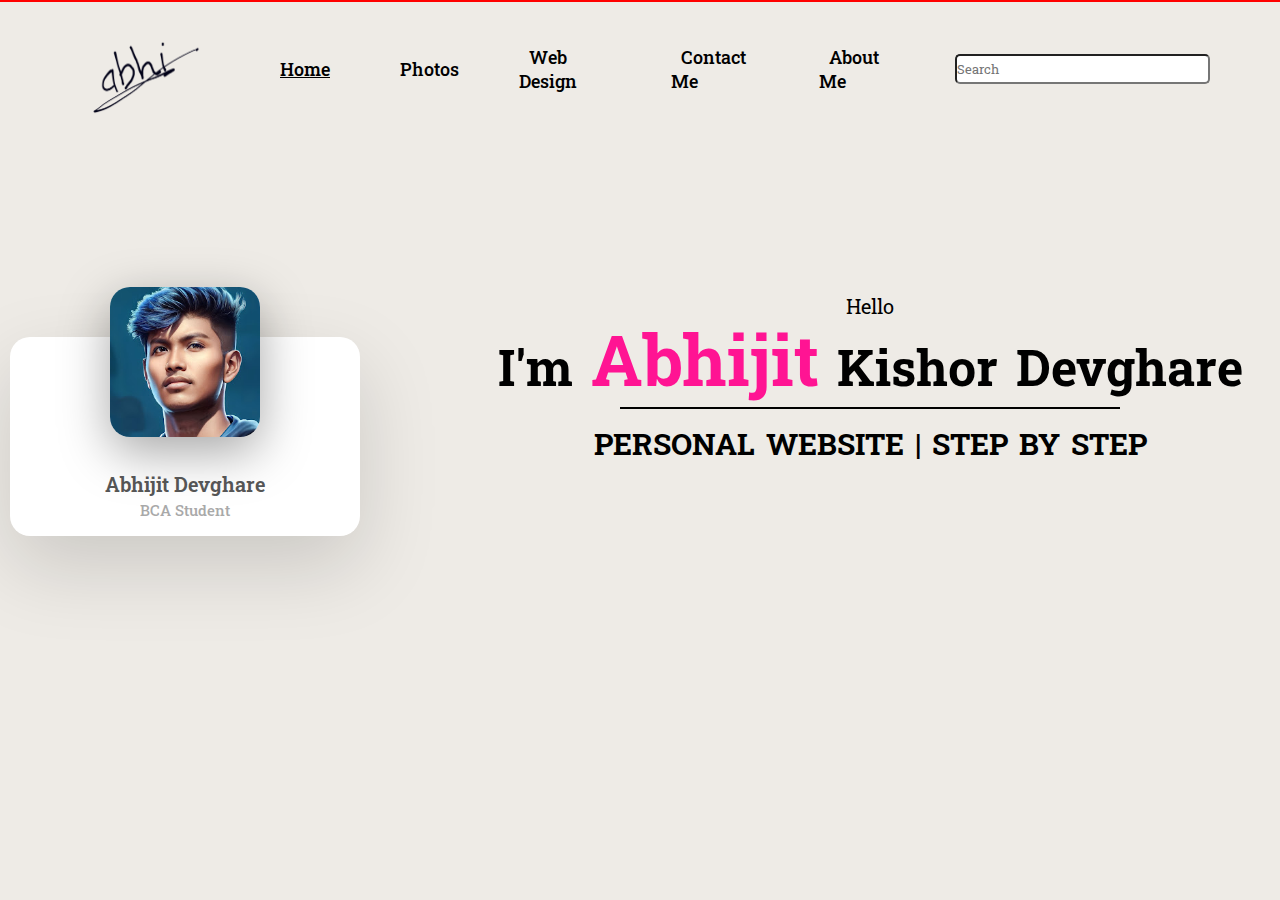
<file: index.html>
<!DOCTYPE html>
<html lang="en">
<head>
    <meta charset="UTF-8">
    <meta http-equiv="X-UA-Compatible" content="IE=edge">
    <meta name="viewport" content="width=device-width, initial-scale=1.0">
    <title>Bio</title>
    <link rel="stylesheet" href="card.css">
    <link rel="stylesheet" href="style.css">
    

    
    <link rel="preconnect" href="https://fonts.googleapis.com">
<link rel="preconnect" href="https://fonts.gstatic.com" crossorigin>
<link href="https://fonts.googleapis.com/css2?family=Open+Sans:wght@600&family=Poppins:ital,wght@0,500;1,700&family=Roboto+Slab:wght@500&display=swap" rel="stylesheet">


</head>
<body>

    <div class="progress-bar"></div>
        
        <!-- Menu Bar -->
        <nav class="header">
            
            <div>
                <img src="./images/pngSignature.png" alt="sign">
            </div>
            
            <ul>
                <li><a href="index.html" ><u>Home </u></a></li>
                <li><a href="./photos/photosPage.html">Photos</a></li>
                <li><a href="./webdesign/webdesign.html">Web Design</a></li>
                <li><a href="./contact/contact.html">Contact Me</a></li>
                <li><a href="./about/about.html">About Me</a></li>
                <input type="search" placeholder="Search" class="search">
            </ul>

    </nav>
        <!-- Hero-section -->



<div class="Home-Hero-section">
        
 <!-- Card -->
 <section class="card">
    
    <div class="imgBx">
        <img src="./images/fav.jpg" alt="Abhijit Devghare">
    </div>

    <div class="content">

        <div class="details">


            <h2>
                Abhijit Devghare<br><span>BCA Student</span>
            </h2>
    
            <div class="data">
                <h3>342<br><span>Posts</span></h3>
                <h3>120k<br><span>Followers</span></h3>
                <h3>285<br><span>Following</span></h3>
            </div>

            <div class="actionBtn">
                <button id="followButton">Follow</button>
                <button id="messageButton">Message</button>
            </div>
        </div>
    </div>

  </section>

   <!-- Right hero Section -->
   <section id="Right-Hero-Section">

    <p>Hello</p>
    <h1>I'm  <span id="name">Abhijit</span> Kishor Devghare</h1>
    <div id="line"></div>
    <h2>PERSONAL WEBSITE | STEP BY STEP</h2>
  
 
   </section>


</div>


       




<script>

let followButton=document.getElementById("followButton");

followButton.addEventListener('click',()=>{

    if(followButton.innerText=="Follow")
    {
        followButton.innerText="Following";
    }
    else
    {
        followButton.innerText="Follow"
    }
    
})


let messageButton=document.getElementById("messageButton")

messageButton.addEventListener('click',()=>{

    if(followButton.innerText=="Following")
    {
        window.location.href="./contact/contact.html";
    }
    else
    {
        alert("Please Follow TO Message The Person")
    }

    
   
})
</script>

</body>
</html>
</file>
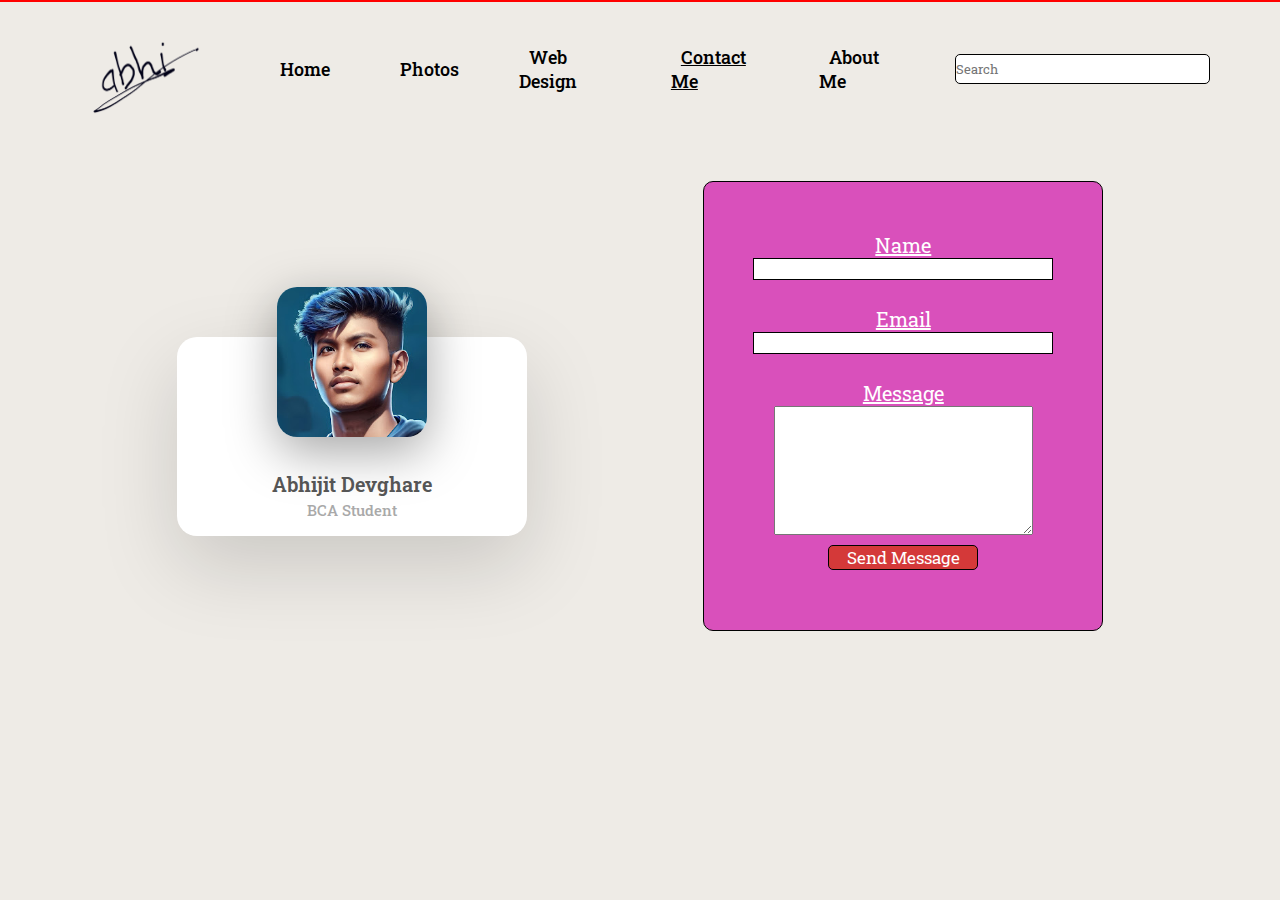
<file: contact/contact.html>
<!DOCTYPE html>
<html lang="en">
<head>
    <meta charset="UTF-8">
    <meta http-equiv="X-UA-Compatible" content="IE=edge">
    <meta name="viewport" content="width=device-width, initial-scale=1.0">
    <title>Document</title>
</head>


<link rel="stylesheet" href="contact.css">

<link rel="stylesheet" href="../card.css">

<link rel="preconnect" href="https://fonts.googleapis.com">
<link rel="preconnect" href="https://fonts.gstatic.com" crossorigin>
<link href="https://fonts.googleapis.com/css2?family=Open+Sans:wght@600&family=Poppins:ital,wght@0,500;1,700&family=Roboto+Slab:wght@500&display=swap" rel="stylesheet">


<style>


</style>

<body>
    
    <div class="progress-bar"></div>
        
    <!-- Menu Bar -->
    <nav class="header">
        
        <div>
            <img src="../images/pngSignature.png" alt="sign">
        </div>
        
        <ul>
            <li><a href="../index.html" >Home</a></li>
            <li><a href="../photos/photosPage.html">Photos</a></li>
            <li><a href="../webdesign/webdesign.html">Web Design</a></li>
            <li><a href="../contact/contact.html"><u>Contact Me</u></a></li>
            <li><a href="../about/about.html">About Me</a></li>
            <input type="search" placeholder="Search" class="search">
        </ul>

</nav>


        <main id="contactSec">

             <!-- Card -->
 <section class="card">
    
    <div class="imgBx">
        <img src="../images/fav.jpg" alt="Abhijit Devghare">
    </div>

    <div class="content">

        <div class="details">


            <h2>
                Abhijit Devghare<br><span>BCA Student</span>
            </h2>
    
            <div class="data">
                <h3>342<br><span>Posts</span></h3>
                <h3>120k<br><span>Followers</span></h3>
                <h3>285<br><span>Following</span></h3>
            </div>

            <div class="actionBtn">
                <button id="followButton" style=" background: white;  border: 1px solid #999;
                color: #999;;">Following</button>
                <button id="messageButton" style=" background: #467dec; color: white;">Message</button>
            </div>
        </div>
    </div>

  </section>
        <div id="messageSection">

            <label for="">Name</label>
            <input type="text">
            <br>
            <label for="">Email</label>
            <input type="text" name="" id="">
            <br>
            <label for="">Message</label>
            <textarea name="" id="" cols="30" rows="10"></textarea>
            <input type="submit" id="sendMessage" value="Send Message">
        </div>


        </main>
</body>
</html>
</file>
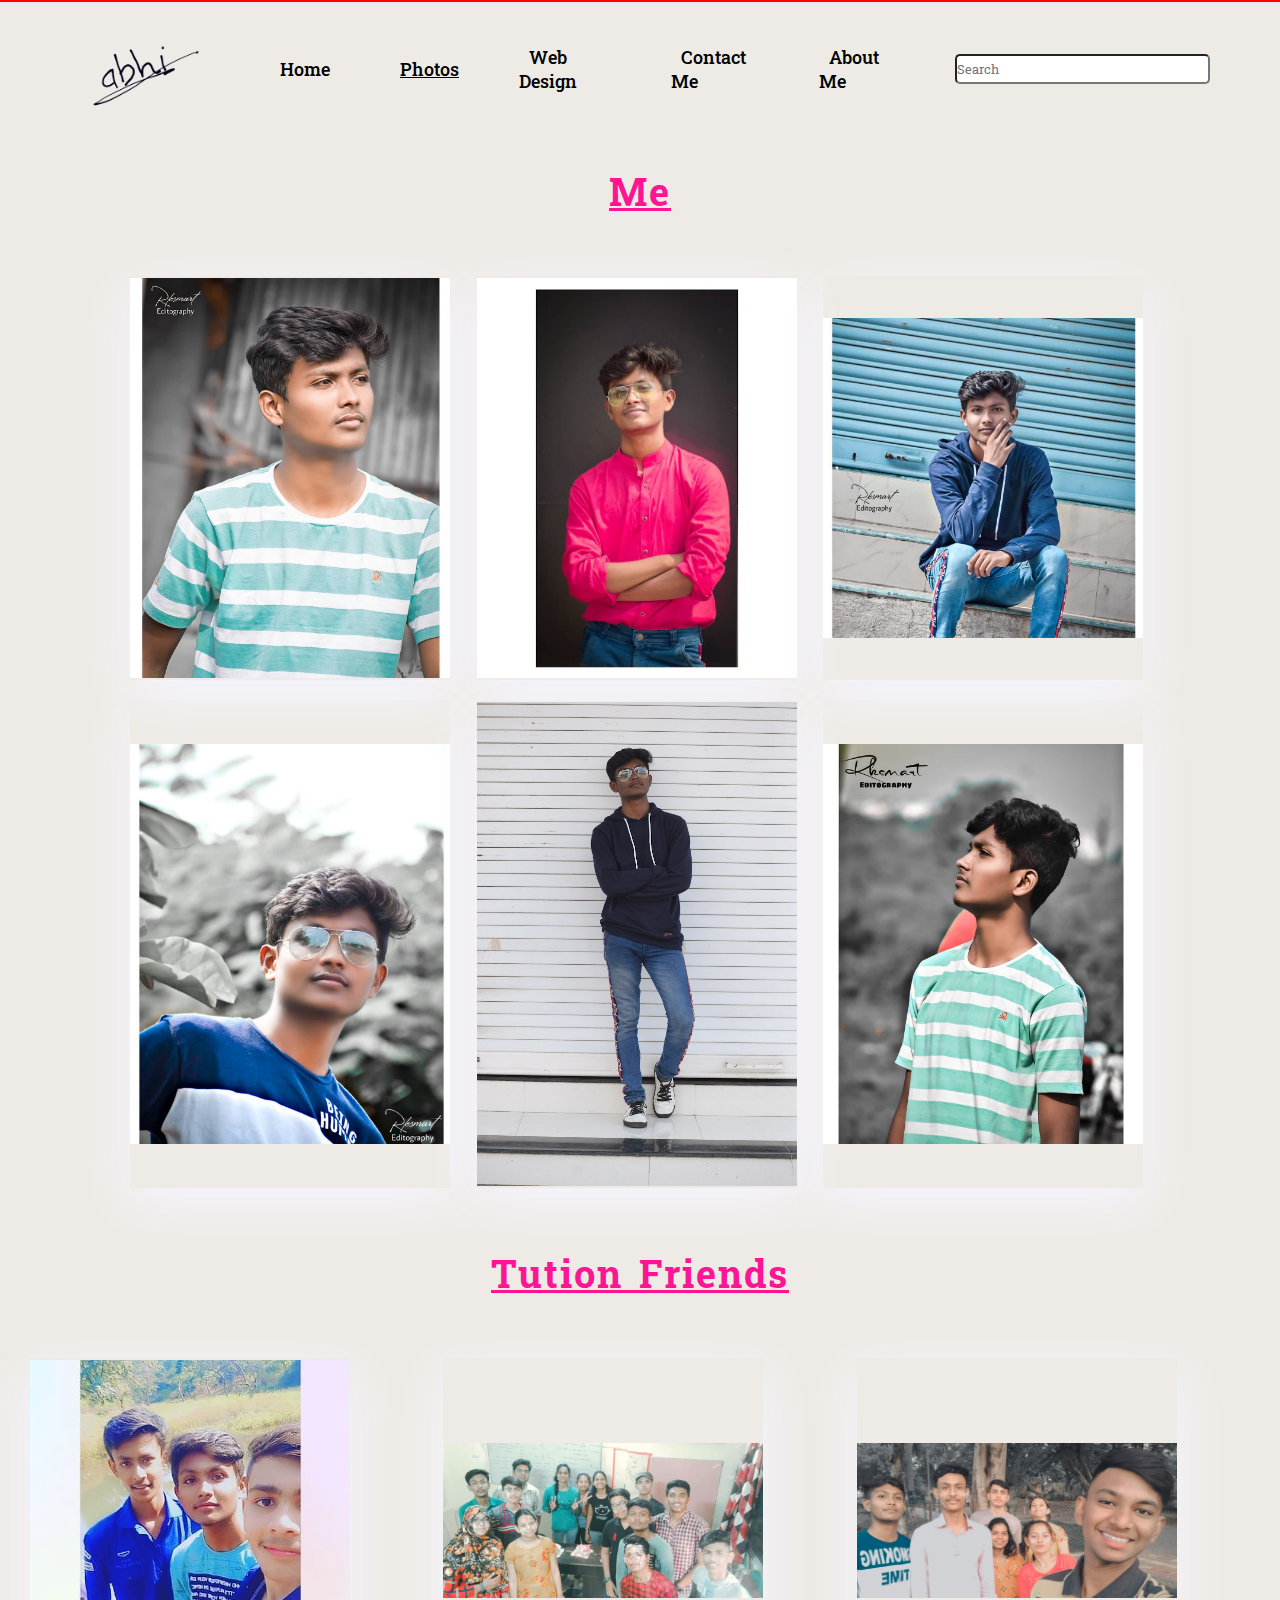
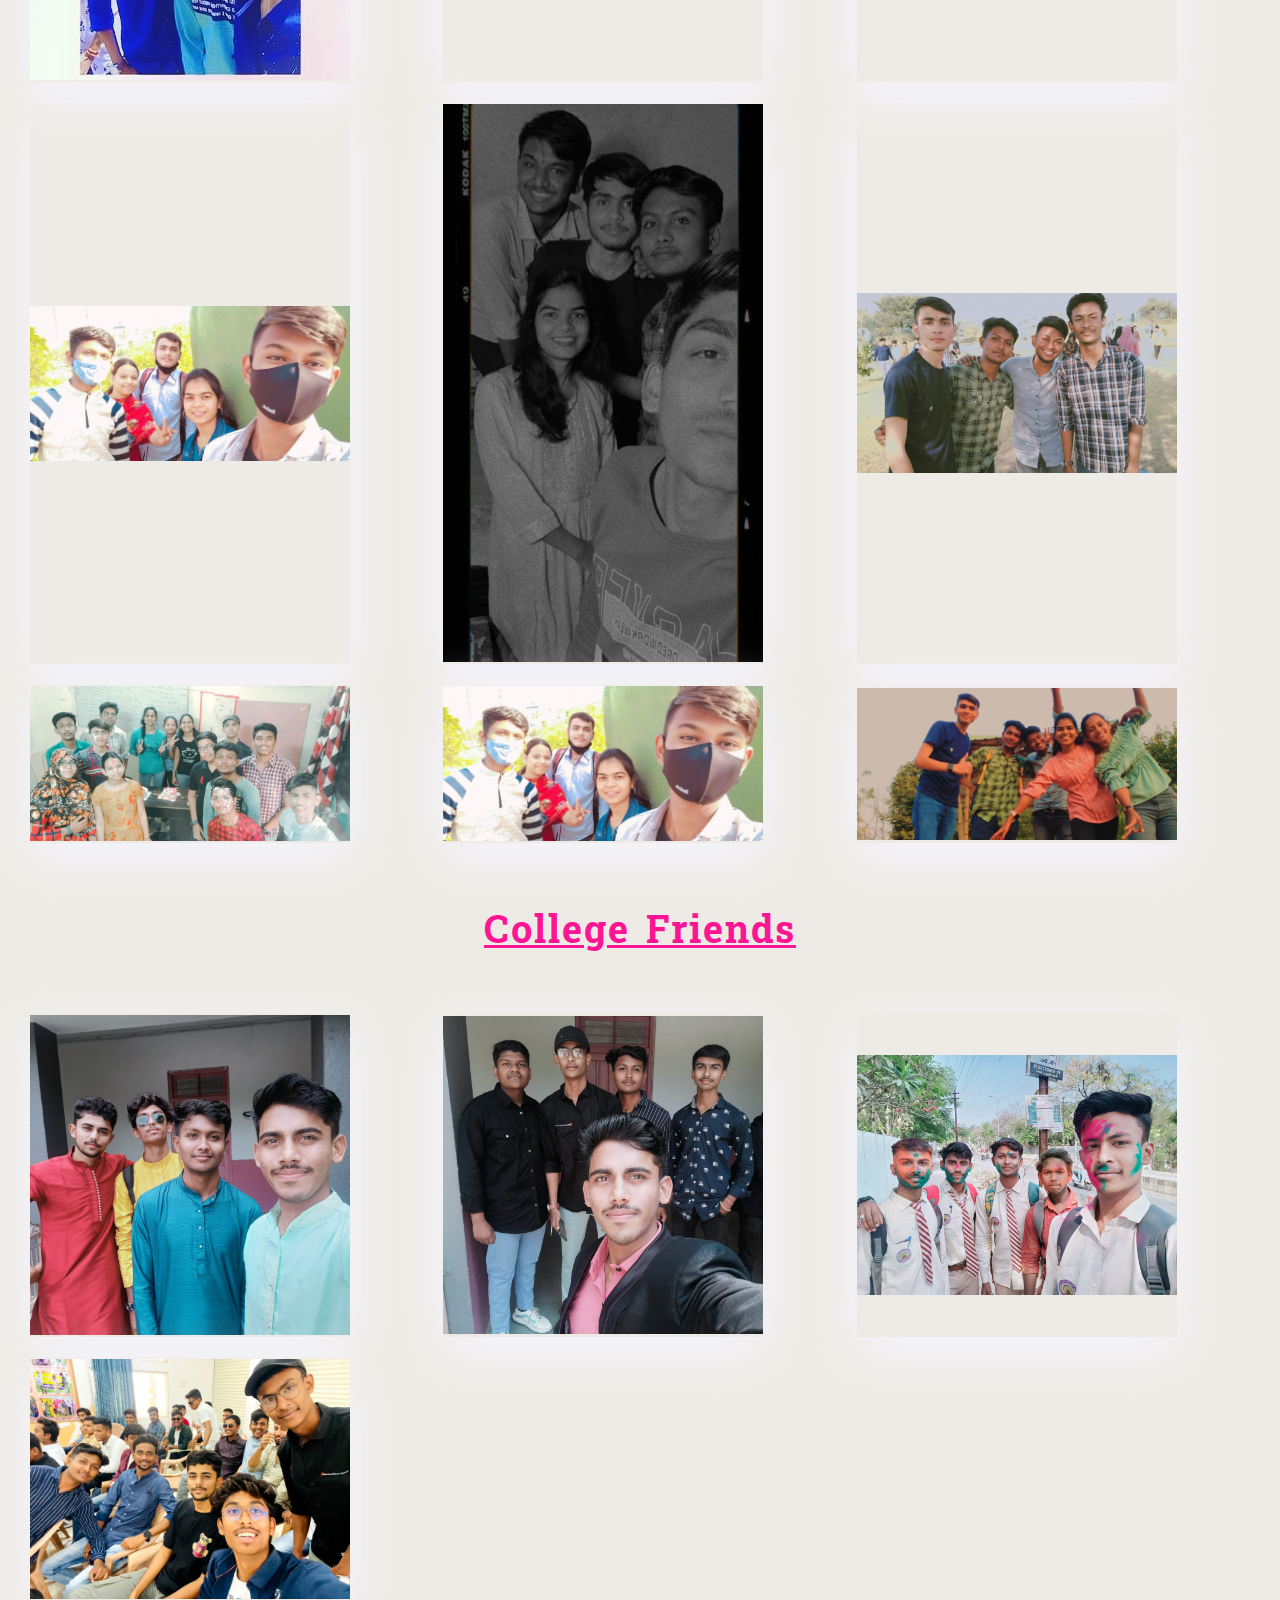
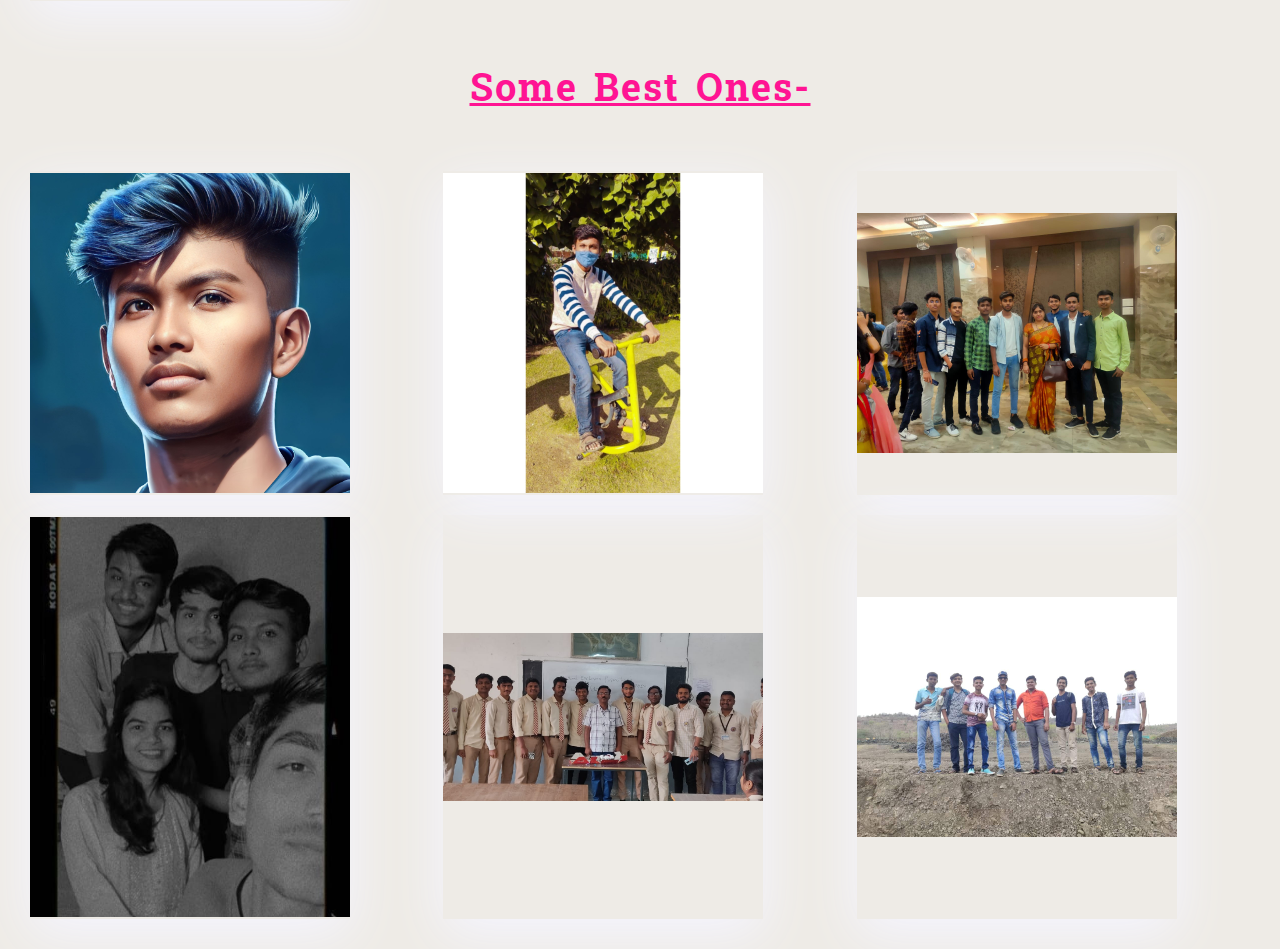
<file: photos/photosPage.html>
<!DOCTYPE html>
<html lang="en">
<head>
    <meta charset="UTF-8">
    <meta http-equiv="X-UA-Compatible" content="IE=edge">
    <meta name="viewport" content="width=device-width, initial-scale=1.0">
    <title>Photos Page</title>

    <link rel="stylesheet" href="photoPage.css">
    <link rel="preconnect" href="https://fonts.googleapis.com">
    <link rel="preconnect" href="https://fonts.gstatic.com" crossorigin>
    <link href="https://fonts.googleapis.com/css2?family=Open+Sans:wght@600&family=Poppins:ital,wght@0,500;1,700&family=Roboto+Slab:wght@500&display=swap" rel="stylesheet">
    
    

</head>

<body>
    <div class="progress-bar"></div>
        
    <!-- Menu Bar -->
    <nav class="header">
        
        <div>
            <img src="../images/pngSignature.png" alt="sign">
        </div>
        
        <ul>
            <li><a href="../index.html" >Home </a></li>
            <li><a href="../photos/photosPage.html"><u>Photos</u></a></li>
            <li><a href="../webdesign/webdesign.html">Web Design</a></li>
            <li><a href="../contact/contact.html">Contact Me</a></li>
            <li><a href="../about/about.html">About Me</a></li>
            <input type="search" placeholder="Search" class="search">
        </ul>

</nav>
    
  <div class="main">
    
  

    <H2 class="PhotosFont">Me</H2>
    <section class="gridBox">
 
       
        <div class="box">
    
            <img src="../images/Abhi1.jpg" alt="" class="image">
        
        </div>
        
        
        <div class="box">
        
            <img src="../images/Abhi6.jpg" alt="" class="image">
        
        </div>
        
        <div class="box">
            <img src="../images/Abhi4.jpg" alt="" class="image">
        </div>
        
        
        <div class="box">
        
            <img src="../images/Abhi5.jpg" alt="" class="image">
        
        </div>

        <div class="box">
        
            <img src="../images/Abhi7.jpg" alt="" class="image">
        
        </div>

        <div class="box">
        
            <img src="../images/Abhi3.jpg" alt="" class="image">
        
        </div>
     
    
    </section>


    <h2 class="PhotosFont">
        Tution Friends
    </h2>

   </div>
    <section class="gridBox">
 
       
        <div class="box">
    
            <img src="../images/Best1.jpg" alt="">
        
        </div>
        
        <div class="box">
        
            <img src="../images/Best2.jpg" alt="">
        </div>
        
        <div class="box">
        
            <img src="../images/Best3.jpg" alt="">
        
        </div>
        
        <div class="box">
        
            <img src="../images/Best4.jpg" alt="">
        
        </div>
        
        <div class="box">
            <img src="../images/Best5.jpg" alt="">
        </div>
        
        <div class="box">
        
            <img src="../images/Best6.jpg" alt="">
        
        </div>

  

        <div class="box">
            <img src="../images/Best2.jpg" alt="">
        
        </div>


        <div class="box">
            <img src="../images/Best4.jpg" alt="">        
        </div>

        <div class="box">
        
            <img src="../images/Best10.jpg" alt="">        
        </div>
    
    </section>



    <h2 class="PhotosFont">College Friends</h2>

    <section class="gridBox">
 
       
        <div class="box">
    
            <img src="../images/clg1.jpg" alt="">
        
        </div>
        
        <div class="box">
        
            <img src="../images/clg2.png" alt="">
        </div>
        
        
        
        <div class="box">
        
            <img src="../images/clg5.jpg" alt="">
        
        </div>
        
        <div class="box">
        
            <img src="../images/clg4.jpg" alt="">
        
        </div>
       
    
    </section>

    <h2 class="PhotosFont">Some Best Ones-</h2>

    <section class="gridBox">
 
       
        <div class="box">
    
            <img src="../images/Bst1.jpg" alt="">
        
        </div>
        
        <div class="box">
        
            <img src="../images/Bst2.jpg" alt="">
        
        </div>
        
        <div class="box">
        
            <img src="../images/Bst3.jpg" alt="">
        
        </div>
        
        <div class="box">
        
            <img src="../images/Bst4.jpg" alt="">
        
        </div>
        
        <div class="box">
        
            <img src="../images/Bst5.jpg" alt="">
        
        </div>
       
        <div class="box">
        
            <img src="../images/Bst6.jpg" alt="">
        
        </div>
       

    </section>

  </div>

</body>
</html>
</file>
<file: card.css>
.card
{
    position: relative;
    width: 350px;
    height: 199px;
    /* height: 450px; */
    background: #fff;
    border-radius: 20px;
    box-shadow: 0 30px 80px rgba(0,0,0,0.15);
    transition: 0.5s;
    margin-top: 100px

}

.card:hover
{
    height: 450px;

}

.imgBx
{
    position: absolute;
    left: 50%;
    top: -50px;
    transform: translate(-50%);
    height: 150px;
    width: 150px;
    background: #fff;
    border-radius: 20px;
    box-shadow: 0 15px 50px rgba(0,0,0,0.35);
    overflow: hidden;
    transition: 0.5s;
}

.imgBx img{
    position: absolute;
    top: 0;
    left:0;
    width: 100%;
    height: 100%;
    object-fit: cover;
}



.card:hover .imgBx
{
    width: 250px;
    height: 250px;
}


.card .content
{
    position: absolute;
    width: 100%;
    height: 100%;
    display: flex;
    justify-content: center;
    align-items: flex-end;
    overflow: hidden;

}

.card .content .details
{
    padding: 40px;
    text-align: center;
    width: 100%;
    transition:0.5s;
    transform: translateY(150px)

}


.card:hover .content .details
{
     transform: translateY(0px);
}


.card .content .details h2
{
    font-size: 1.25em;
    font-weight: 600;
    color: #555;
    line-height: 1.2em;
    
}


.card .content .details h2 span
{
    font-size: 0.75em;
    font-weight: 500;
    opacity: 0.5;
 
}

.card .content .details .data{
    display: flex;
    justify-content: space-between;
    margin: 20px 0;
}

.card .content .details .data h3
{
   font-size: 1em;
   color: #555;
   line-height: 1.25em;
   font-weight: 600px;
}

.card .content .details .data h3 span
{
    font-size: 0.85em;
    font-weight: 400;
    opacity: 0.5;
}

.card .content .details .data h3 .actionBtn
{
    display: flex;
    justify-content: space-between;
    /* gap: 20px; */
}

.card .content .details .actionBtn button
{
  padding: 10px 30px;
  border-radius: 5px;
  border: none;
  outline: none;
  font-size: 1em;
  font-weight: 500;
  background: #467dec;
  color: #fff;
  cursor: pointer;
}


.card .content .details .actionBtn button:nth-child(2)
{
    border: 1px solid #999;
    color: #999;
    background: #fff;
}
</file>
<file: style.css>
*
{
    margin: 0;
    padding: 0;
    box-sizing: border-box;
    font-family: 'Open Sans', sans-serif;
    font-family: 'Poppins', sans-serif;
    font-family: 'Roboto Slab', serif;

}

body{

    background-color: #eeebe6;
    overflow: hidden;
   
}


/* Progress Bar */

.progress-bar
{
    height: 2px;
    background-color: red;
    animation-name: progress;
     animation-duration: 2s;
     animation-timing-function: ease-in-out;

}

@keyframes progress {

    0%
    {
        width: 0%;
    }

    25%
    {
        width: 25%;
    }
    
    50%
    {
        width: 50%;
    }

    75%
    {
        width: 75%;
    }
    100%
    {
        width: 100%;
    }

}



.header
{
   display: flex;
   align-items: center;
   justify-content: space-between;
   padding: 10px 20px 10px 20px;
}

.header img[alt="sign"]
{
    height: 100px;
    width: 200px;
    margin: 5px 0px;
}

.header ul

{
    display: flex;
    align-items: center;
    justify-content: flex-end;
    margin: 0px 50px;
}

.header a
{
    text-decoration: none;
    color:black;
    font-size: 18px;
    font-weight: 500;
    padding: 10px;
}
.header li
{
    list-style-type: none; 
    margin-right: 50px; 
}
.header a:hover 
{
    cursor: pointer;
    box-sizing: border-box;
    font-weight:600;
    text-decoration: underline;
    background-color: white;
    border-radius: 12px;
}


.search
{
    height: 30px;
    width: 300px;
    border-radius: 5px;
}



.Home-Hero-section
{
    height: 500px;
    width: 100%;
    display: flex;
    align-items: center;
    justify-content: space-evenly;
    gap: 100px;
    padding: 20px 0px;
}

#Right-Hero-Section
{
    height:500px ;
    width: 800px;
    display: flex;
    flex-direction: column;
    align-items: center;
    justify-content: center;
    
}

#Right-Hero-Section h1{
    font-size: 50px;
    line-height: 80px;
    word-spacing: 6px;
}

#Right-Hero-Section h2{
    font-size: 30px;
    line-height: 70px;
    word-spacing: 4px;
}
#name
{
    display: inline;
    font-size: 70px;
    color: deeppink;
}



#Right-Hero-Section p
{
    font-size: 20px;
}

#line
{
    height: 2px;
    width: 500px;
    background-color: black;
}

.qoute
{
    font-size: 30px;
    color: black;
    font-weight: 900;
    text-align: center;
}
.qoute-author
{
    font-size: 15px;
    margin-left: 350px;
    margin-top: 20px;
    color: black;
    font-weight: 500;
}
</file>
<file: contact/contact.css>
*
{
    margin: 0;
    padding: 0;
    box-sizing: border-box;
    font-family: 'Open Sans', sans-serif;
    font-family: 'Poppins', sans-serif;
    font-family: 'Roboto Slab', serif;

}

body{

    background-color: #eeebe6;
  
   
}


/* Progress Bar */

.progress-bar
{
    height: 2px;
    background-color: red;
    animation-name: progress;
     animation-duration: 2s;
     animation-timing-function: ease-in-out;

}

@keyframes progress {

    0%
    {
        width: 0%;
    }

    25%
    {
        width: 25%;
    }
    
    50%
    {
        width: 50%;
    }

    75%
    {
        width: 75%;
    }
    100%
    {
        width: 100%;
    }

}



.header
{
   display: flex;
   align-items: center;
   justify-content: space-between;
   padding: 10px 20px 10px 20px;
}

.header img[alt="sign"]
{
    height: 100px;
    width: 200px;
    margin: 5px 0px;
}

.header ul

{
    display: flex;
    align-items: center;
    justify-content: flex-end;
    margin: 0px 50px;
}

.header a
{
    text-decoration: none;
    color:black;
    font-size: 18px;
    font-weight: 500;
    padding: 10px;
}
.header li
{
    list-style-type: none; 
    margin-right: 50px; 
}
.header a:hover 
{
    cursor: pointer;
    box-sizing: border-box;
    font-weight:600;
    text-decoration: underline;
    background-color: white;
    border-radius: 12px;
}


.search
{
    height: 30px;
    width: 300px;
    border-radius: 5px;
}



/* main section */
#contactSec
{
      display: flex;
     height: 500px;
     width: 100%;
      align-items: center;
      justify-content: space-evenly;
    
}

#messageSection
{
    height: 450px;
    width: 400px;
    display: flex;
    flex-direction: column;
    justify-content: space-evenly;
    align-items: center;
    padding: 50px;
    border: 1px solid black;
    border-radius: 10px;
   background-color: #d950bb;
   
    margin-top: 40px;
    color: white;
    font-size: 20px;
}

input
{
    border: 1px solid black;
}

label
{
    text-decoration: underline;
}

#sendMessage
{
    height: 32px;
    width: 150px;
    font-size: 17px;
    background: #d43939; 
    color: white;
    margin: 10px;
    border-radius: 5px;
}

input
{
    height: 30px;
    width: 300px;
}
</file>
<file: photos/photoPage.css>
*
{
    margin: 0;
    padding: 0;
    box-sizing: border-box;
    font-family: 'Open Sans', sans-serif;
    font-family: 'Poppins', sans-serif;
    font-family: 'Roboto Slab', serif;

}

body{

    background-color: #eeebe6;
  
   
}


/* Progress Bar */

.progress-bar
{
    height: 2px;
    background-color: red;
    animation-name: progress;
     animation-duration: 2s;
     animation-timing-function: ease-in-out;

}

@keyframes progress {

    0%
    {
        width: 0%;
    }

    25%
    {
        width: 25%;
    }
    
    50%
    {
        width: 50%;
    }

    75%
    {
        width: 75%;
    }
    100%
    {
        width: 100%;
    }

}



.header
{
   display: flex;
   align-items: center;
   justify-content: space-between;
   padding: 10px 20px 10px 20px;
}

.header img[alt="sign"]
{
    height: 100px;
    width: 200px;
    margin: 5px 0px;
}

.header ul

{
    display: flex;
    align-items: center;
    justify-content: flex-end;
    margin: 0px 50px;
}

.header a
{
    text-decoration: none;
    color:black;
    font-size: 18px;
    font-weight: 500;
    padding: 10px;
}
.header li
{
    list-style-type: none; 
    margin-right: 50px; 
}
.header a:hover 
{
    cursor: pointer;
    box-sizing: border-box;
    font-weight:600;
    text-decoration: underline;
    background-color: white;
    border-radius: 12px;
}


.search
{
    height: 30px;
    width: 300px;
    border-radius: 5px;
}


.main
{
    display: flex;
    flex-direction: column;
    align-items: center;
    justify-content: center;
    margin: 0px 100px;
}

.PhotosFont
{
    font-size: 3vw;
    color: deeppink;
    text-decoration: underline;
    letter-spacing: 2px;
    word-spacing: 5px;
    margin: 30px;
    text-align: center;
}



.gridBox
{
    height: 100%;
    width: 100%;
    display: grid;
    grid-template-columns: auto auto auto;
    padding: 30PX;
    grid-gap: 20px;
   
    
}

.box
{
    width: 25vw;
     box-shadow:  0 15px 50px rgb(245, 245, 255);   
}

img
{
    height: 100%;
    width: 100%;
    object-fit: contain;
}
</file>
